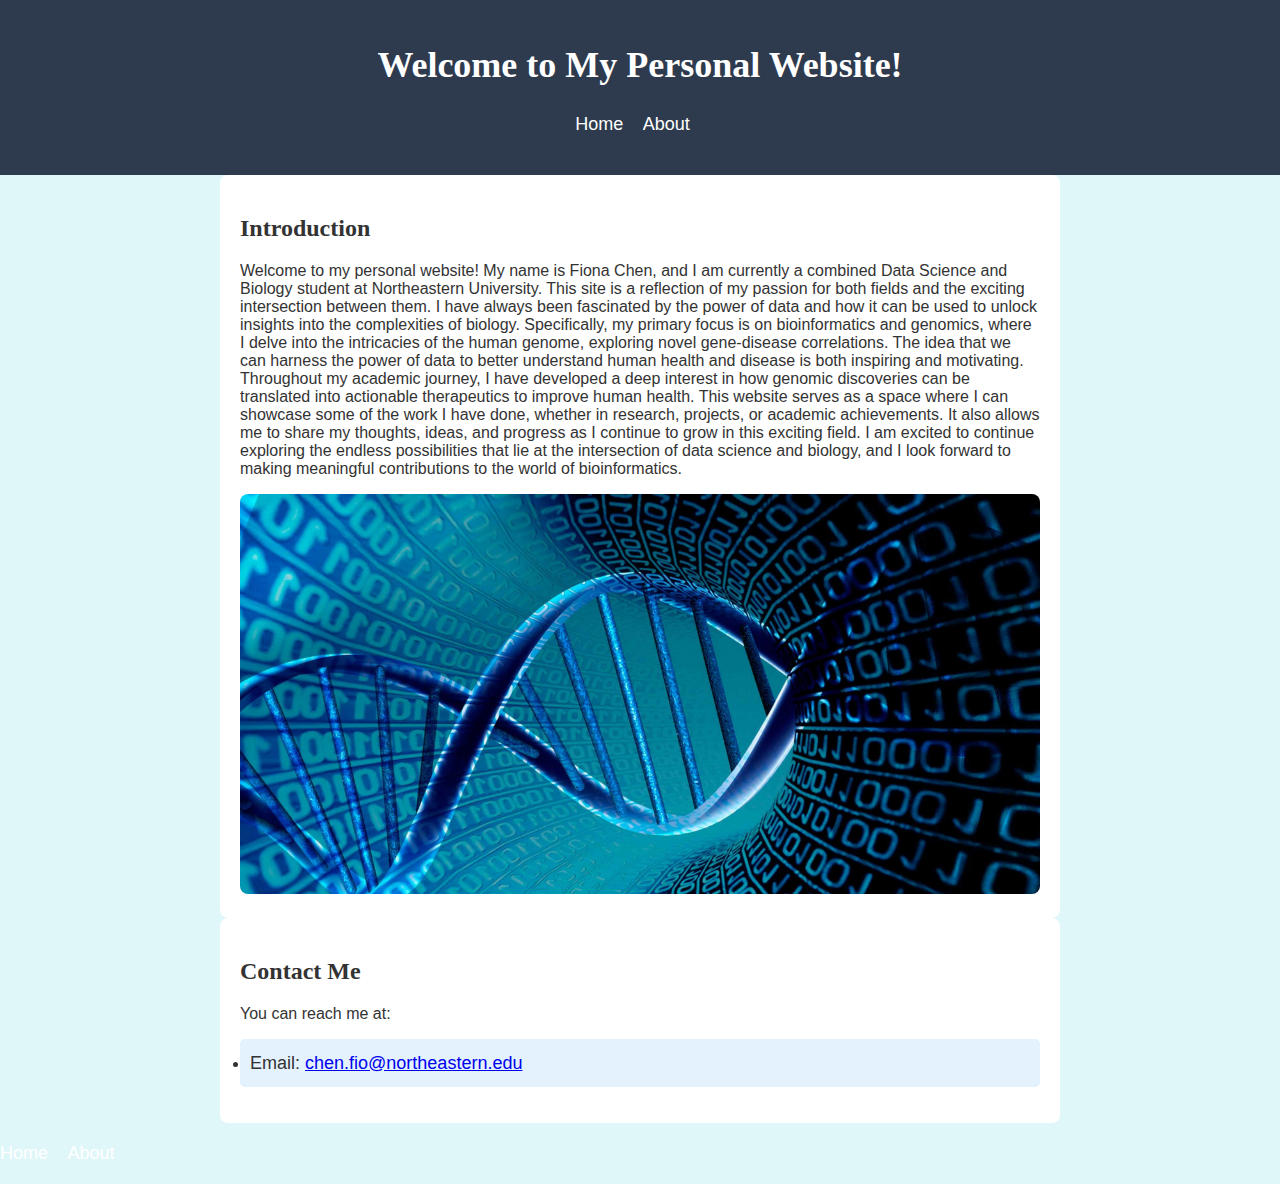
<file: index.html>
<!DOCTYPE html>
<html lang="en">
<head>
    <meta charset="UTF-8">
    <meta name="viewport" content="width=device-width, initial-scale=1.0">
    <title>Welcome to My Website!</title>
    <link rel="stylesheet" href="styles.css">
</head>
<body>
    <header>
        <h1>Welcome to My Personal Website!</h1>
        <nav>
            <ul>
                <li><a href="index.html">Home</a></li>
                <li><a href="about.html">About</a></li>
            </ul>
        </nav>
    </header>
    <section>
        <h2>Introduction</h2>
        <p>Welcome to my personal website! My name is Fiona Chen, and I am currently a combined Data Science and Biology student at Northeastern University. This site is a reflection of my passion for both fields and the exciting intersection between them. I have always been fascinated by the power of data and how it can be used to unlock insights into the complexities of biology.

            Specifically, my primary focus is on bioinformatics and genomics, where I delve into the intricacies of the human genome, exploring novel gene-disease correlations. The idea that we can harness the power of data to better understand human health and disease is both inspiring and motivating. Throughout my academic journey, I have developed a deep interest in how genomic discoveries can be translated into actionable therapeutics to improve human health.
            
            This website serves as a space where I can showcase some of the work I have done, whether in research, projects, or academic achievements. It also allows me to share my thoughts, ideas, and progress as I continue to grow in this exciting field. I am excited to continue exploring the endless possibilities that lie at the intersection of data science and biology, and I look forward to making meaningful contributions to the world of bioinformatics. </p>
            <img src="dna.jpeg" alt="dna image for bioinformatics">
    </section>
</body>
</html>

<section>
    <h2>Contact Me</h2>
    <p>You can reach me at:</p>
    <ul>
        <li>Email: <a href="mailto:chen.fio@northeastern.edu">chen.fio@northeastern.edu</a></li>
</section>

<nav>
    <ul>
        <li><a href="index.html">Home</a></li>
        <li><a href="about.html">About</a></li>
    </ul>
</nav>
</file>
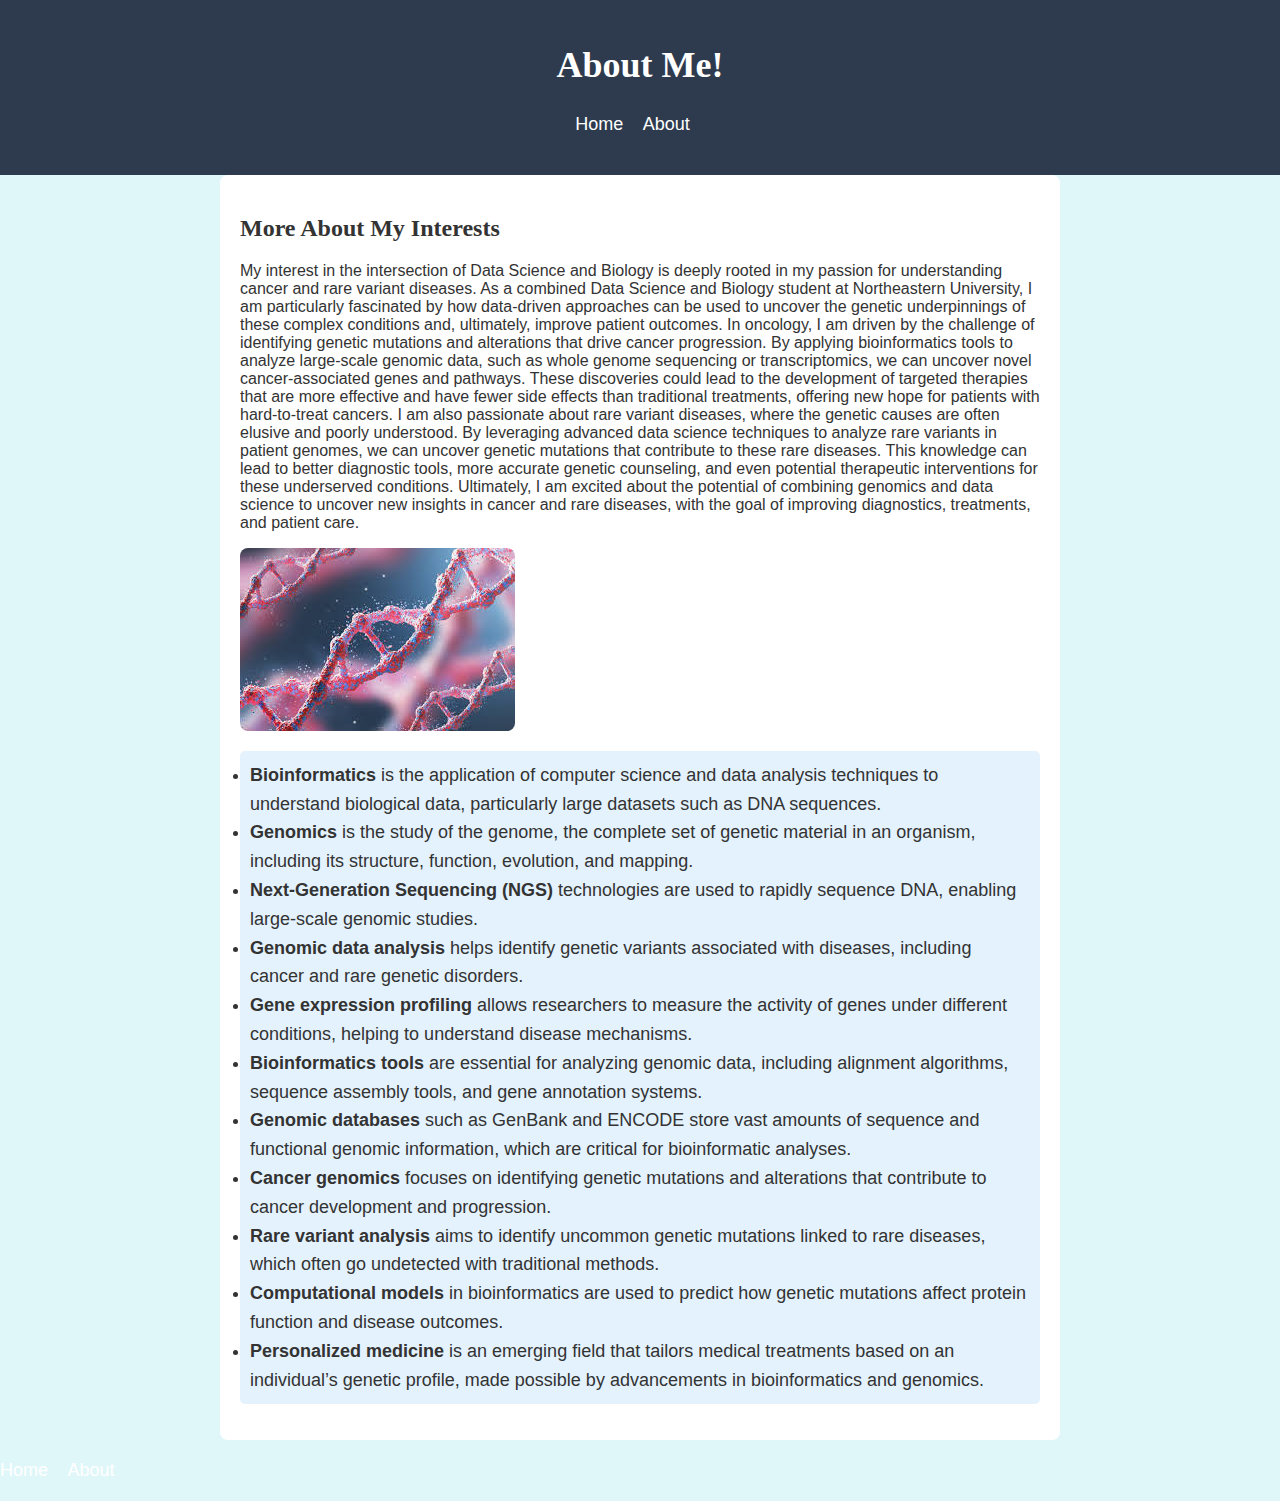
<file: about.html>
<!DOCTYPE html>
<html lang="en">
<head>
    <meta charset="UTF-8">
    <meta name="viewport" content="width=device-width, initial-scale=1.0">
    <title>About Me!</title>
    <link rel="stylesheet" href="styles.css">
</head>
<body>
    <header>
        <h1>About Me!</h1>
        <nav>
            <ul>
                <li><a href="index.html">Home</a></li>
                <li><a href="about.html">About</a></li>
            </ul>
        </nav>
    </header>
    <section>
        <h2>More About My Interests</h2>
        <p>My interest in the intersection of Data Science and Biology is deeply rooted in my passion for understanding cancer and rare variant diseases. As a combined Data Science and Biology student at Northeastern University, I am particularly fascinated by how data-driven approaches can be used to uncover the genetic underpinnings of these complex conditions and, ultimately, improve patient outcomes.

            In oncology, I am driven by the challenge of identifying genetic mutations and alterations that drive cancer progression. By applying bioinformatics tools to analyze large-scale genomic data, such as whole genome sequencing or transcriptomics, we can uncover novel cancer-associated genes and pathways. These discoveries could lead to the development of targeted therapies that are more effective and have fewer side effects than traditional treatments, offering new hope for patients with hard-to-treat cancers.
            
            I am also passionate about rare variant diseases, where the genetic causes are often elusive and poorly understood. By leveraging advanced data science techniques to analyze rare variants in patient genomes, we can uncover genetic mutations that contribute to these rare diseases. This knowledge can lead to better diagnostic tools, more accurate genetic counseling, and even potential therapeutic interventions for these underserved conditions.
            
            Ultimately, I am excited about the potential of combining genomics and data science to uncover new insights in cancer and rare diseases, with the goal of improving diagnostics, treatments, and patient care.</p>
        <img src="gene.jpeg" alt="tp53 gene, a tumor supressor gene known for its vital role in preventing cancer">
        <ul>
                <li><strong>Bioinformatics</strong> is the application of computer science and data analysis techniques to understand biological data, particularly large datasets such as DNA sequences.</li>
                <li><strong>Genomics</strong> is the study of the genome, the complete set of genetic material in an organism, including its structure, function, evolution, and mapping.</li>
                <li><strong>Next-Generation Sequencing (NGS)</strong> technologies are used to rapidly sequence DNA, enabling large-scale genomic studies.</li>
                <li><strong>Genomic data analysis</strong> helps identify genetic variants associated with diseases, including cancer and rare genetic disorders.</li>
                <li><strong>Gene expression profiling</strong> allows researchers to measure the activity of genes under different conditions, helping to understand disease mechanisms.</li>
                <li><strong>Bioinformatics tools</strong> are essential for analyzing genomic data, including alignment algorithms, sequence assembly tools, and gene annotation systems.</li>
                <li><strong>Genomic databases</strong> such as GenBank and ENCODE store vast amounts of sequence and functional genomic information, which are critical for bioinformatic analyses.</li>
                <li><strong>Cancer genomics</strong> focuses on identifying genetic mutations and alterations that contribute to cancer development and progression.</li>
                <li><strong>Rare variant analysis</strong> aims to identify uncommon genetic mutations linked to rare diseases, which often go undetected with traditional methods.</li>
                <li><strong>Computational models</strong> in bioinformatics are used to predict how genetic mutations affect protein function and disease outcomes.</li>
                <li><strong>Personalized medicine</strong> is an emerging field that tailors medical treatments based on an individual’s genetic profile, made possible by advancements in bioinformatics and genomics.</li>
        </ul>
    </section>
</body>
</html>

<nav>
    <ul>
        <li><a href="index.html">Home</a></li>
        <li><a href="about.html">About</a></li>
    </ul>
</nav>
</file>
<file: styles.css>
body {
    font-family: Arial, sans-serif;
    margin: 0;
    padding: 0;
    background-color: #f4f4f4;
    color: #333;
}

header {
    background-color: #2e3b4e;
    color: white;
    padding: 20px;
    text-align: center;
}

header h1 {
    font-size: 36px;
}

nav ul {
    list-style: none;
    padding: 0;
}

nav ul li {
    display: inline;
    margin-right: 15px;
}

nav ul li a {
    color: white;
    text-decoration: none;
}

section {
    padding: 20px;
    max-width: 800px;
    margin: 0 auto;
    background-color: white;
    border-radius: 8px;
}

img {
    max-width: 100%;
    height: auto;
    border-radius: 8px;
}

/* Customizations */
body {
    background-color: #e0f7fa; /* Light blue background */
}

h1, h2 {
    font-family: 'Georgia', serif; /* Custom font for headings */
}

ul li {
    font-size: 18px;
    line-height: 1.6;
}

section ul {
    background-color: #e3f2fd;
    padding: 10px;
    border-radius: 5px;
}
</file>
